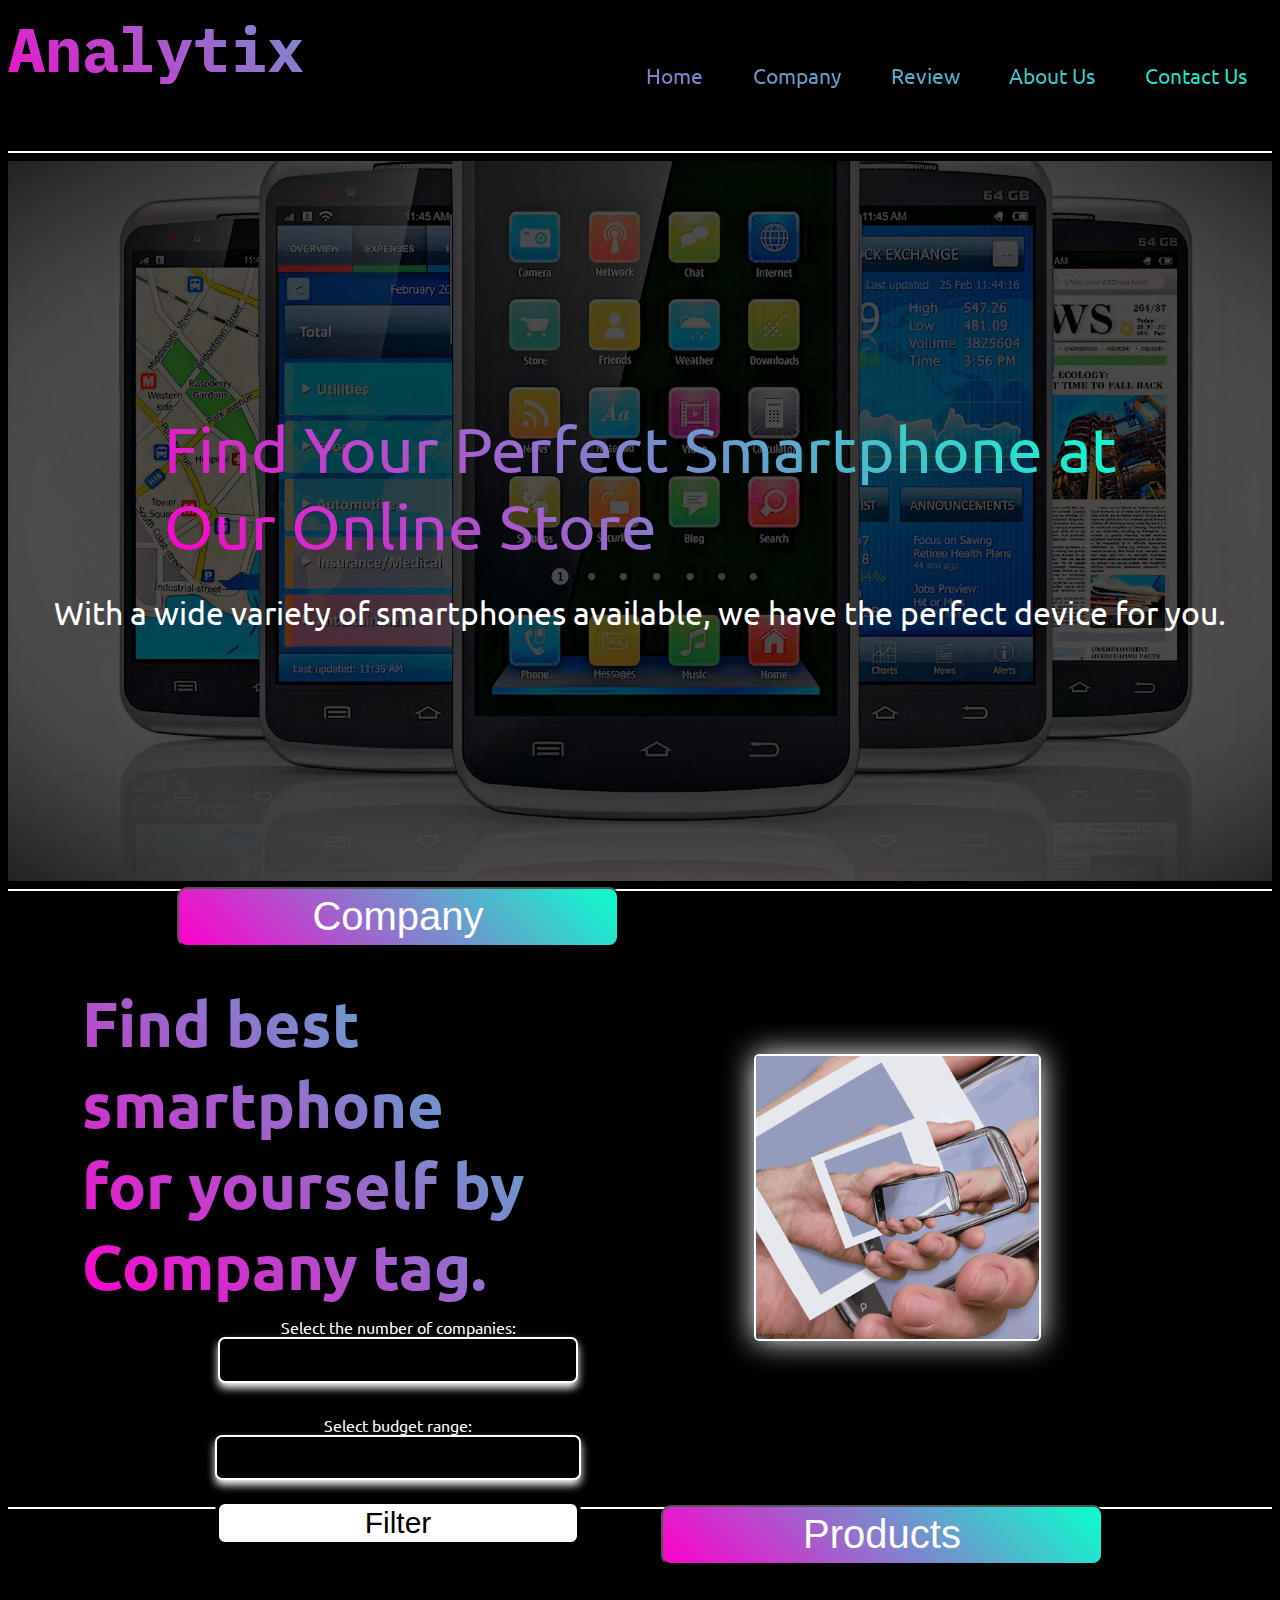
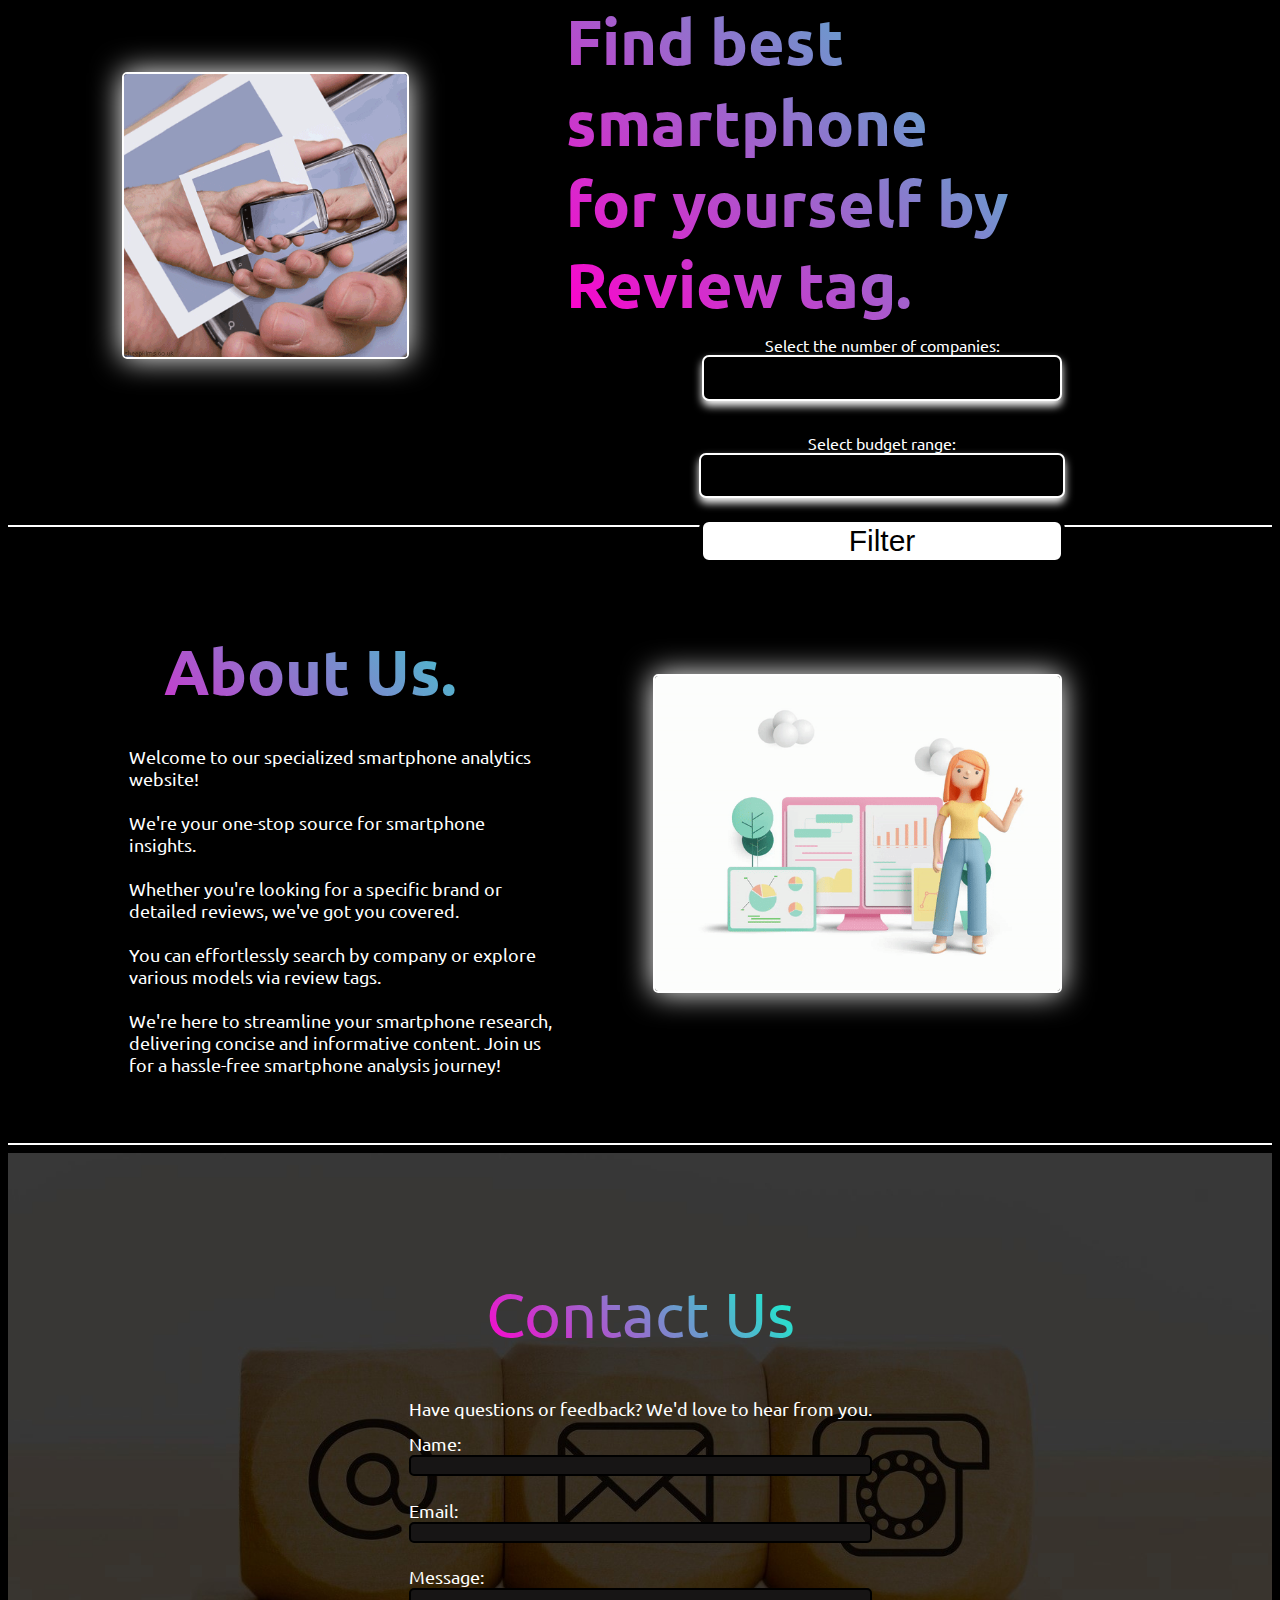
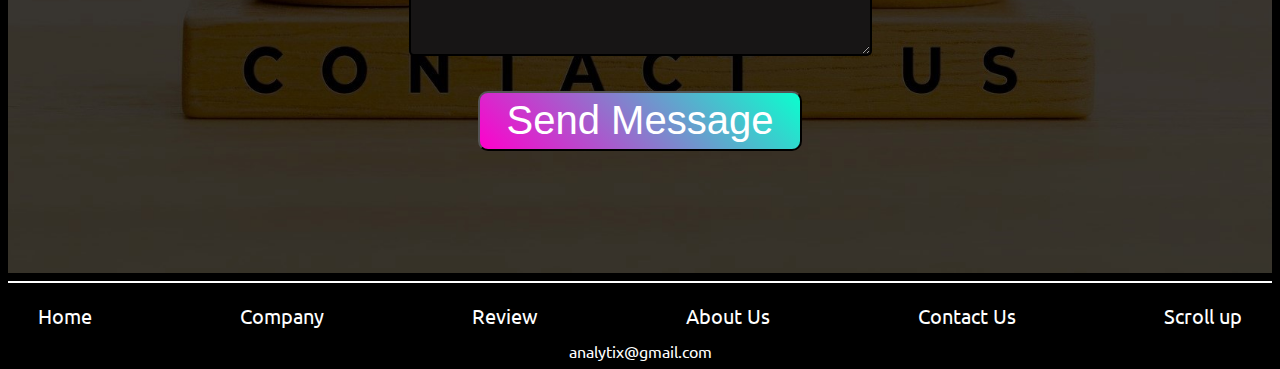
<file: index.html>
<!DOCTYPE html>
<html lang="en">
<head>
    <meta charset="UTF-8">
    <meta name="viewport" content="width=device-width, initial-scale=1.0">
    <title>Data Analytics Website</title>
    <link rel="preconnect" href="https://fonts.googleapis.com">
    <link rel="preconnect" href="https://fonts.gstatic.com" crossorigin>
    <link href="https://fonts.googleapis.com/css2?family=Lobster&display=swap" rel="stylesheet">
    <link rel="preconnect" href="https://fonts.googleapis.com">
<link rel="preconnect" href="https://fonts.gstatic.com" crossorigin>
<link href="https://fonts.googleapis.com/css2?family=Lobster&family=Ubuntu:wght@300&display=swap" rel="stylesheet">
<link rel="preconnect" href="https://fonts.googleapis.com">
<link rel="preconnect" href="https://fonts.gstatic.com" crossorigin>
<link href="https://fonts.googleapis.com/css2?family=IBM+Plex+Mono:wght@600&family=Lobster&family=Ubuntu:wght@300&display=swap" rel="stylesheet">
    <link href="output.css" rel="stylesheet">
    <script>
        function focusAboutSection() {
            var section = document.getElementById("ab");
            section.scrollIntoView({ behavior: "smooth" });
        }
        function focusHomeSection() {
            var section = document.getElementById("homesection");
            section.scrollIntoView({ behavior: "smooth" });
        }
        function focusContactUsSection() {
            var section = document.getElementById("contactsection");
            section.scrollIntoView({ behavior: "smooth" });
        }
        function focusCompanySection() {
            var section = document.getElementById("companysection");
            section.scrollIntoView({ behavior: "smooth" });
        }
        function focusReviewSection() {
            var section = document.getElementById("reviewsection");
            section.scrollIntoView({ behavior: "smooth" });
        }
    </script>
    <!-- <style>
        body {
            font-family: Arial, sans-serif;
            text-align: center;
        }

        h1 {
            font-size: 24px;
            margin-top: 20px;
        }

        button {
            font-size: 18px;
            padding: 10px 20px;
            margin: 10px;
            background-color: #007BFF;
            color: white;
            border: none;
            border-radius: 5px;
            cursor: pointer;
        }

        button:hover {
            background-color: #0056b3;
        }
    </style> -->
</head>
<body >
    <div class="gradient-text">
        <div class="s1">
        <nav class="navbar">
            <a href="" class="mnhd">Analytix</a>
            <div class="ht">
                <a href="#" onclick="focusHomeSection()"class="anc">Home</a>
                <a href="#" onclick="focusCompanySection()"class="anc">Company</a>
                <a href="#" onclick="focusReviewSection()"class="anc">Review</a>
                <a href="#" onclick="focusAboutSection()"class="anc">About Us</a>
                <a href="#" onclick="focusContactUsSection()"class="anc">Contact Us</a>
            </div>
        </nav>
 


        <hr class="line">


        <div>
        <div class="slider" id="homesection">
            <span id="head">Find Your Perfect Smartphone at <br> Our Online Store </span>

<span id="con">With a wide variety of smartphones available, we have the perfect device for you.</span>
                <div class="imgslider" >

                </div>
        </div>
    </div>
</div>
   <hr class="line">




        <div class="company" id="companysection">
            <div class="text">
                <button class="btn t" id="b1" onclick="window.location">Company</button>
            <div class="hd t ">Find best smartphone <br> for yourself by <br> Company tag.</div>
            <!-- <div class="ct t">
                Get the smartphone that best
                <br> suits your company filter
            </div> -->
            <form action="/filter2" method="post"  class="formcompany">
                <label class="forminput" for="n">Select the number of companies:</label>
                <input class="forminput inp1" type="number" id="n" name="n" min="1" max="15" required>
                <br>
                <label class="forminput" for="budget">Select budget range:</label>
                <select class="forminput" id="budget" name="budget">
                    <option value="1000-10000">₹1000-10000</option>
                    <option value="10000-20000">₹10000-20000</option>
                    <option value="20000-30000">₹20000-30000</option>
                    <option value="30000-40000">₹30000-40000</option>
                    <option value="40000-50000">₹40000-50000</option>
                    <option value="50000-60000">₹50000-60000</option>
                    <!-- Add more budget options as needed -->
                </select>
                <br>
                <input class="forminput formbtn " type="submit" value="Filter">
            </form>
            
        </div>
        <figure class="image">
            <img  class="im" src="giphy.gif" alt="">
        </figure>

        </div>

        <hr class="line">


        <div class="company" id="reviewsection">
            <figure class="image">
                <img  class="im" src="giphy.gif" alt="">
            </figure>
            <div class="text">
                <button class="btn t"  id="b1" onclick="window.location">Products</button>
            <div class="hd t ">Find best smartphone <br> for yourself by <br> Review tag.</div>
            <!-- <div class="ct t">
                Get the smartphone that best
                <br> suits your Review filter
            </div> -->
            <form action="/filter2" method="post"  class="formcompany">
                <label class="forminput" for="n">Select the number of companies:</label>
                <input class="forminput inp1" type="number" id="n" name="n" min="1" max="15" required>
                <br>
                <label class="forminput" for="budget">Select budget range:</label>
                <select class="forminput" id="budget" name="budget">
                    <option value="1000-10000">₹1000-10000</option>
                    <option value="10000-20000">₹10000-20000</option>
                    <option value="20000-30000">₹20000-30000</option>
                    <option value="30000-40000">₹30000-40000</option>
                    <option value="40000-50000">₹40000-50000</option>
                    <option value="50000-60000">₹50000-60000</option>
                    <!-- Add more budget options as needed -->
                </select>
                <br>
                <input class="forminput formbtn " type="submit" value="Filter">
            </form>
            
            
        </div>
        


        </div>
        <hr class="line">


        <div class="company" id="ab">
            <div class="text">
                <div class="hd t ">About Us.</div>
                <div class="ct t" id="abttext">
                    Welcome to our specialized smartphone analytics website! <br>
                    <br> We're your one-stop source for smartphone insights. <br><br>Whether you're looking for a specific brand or detailed reviews, we've got you covered. <br><br>You can effortlessly search by company or explore various models via review tags. <br> <br>We're here to streamline your smartphone research, delivering concise and informative content. Join us for a hassle-free smartphone analysis journey!
                </div>
                
            </div>
            <figure class="image">
                <img  class="im" id="abt"  src="about.gif" alt="">
            </figure>
            
        


        </div>
        <hr class="line">

        <div>
            <div class="slider" id="contactsection">
                <span id="head2" >Contact Us</span>
                    <div class="contactus">
                        <p class="contacttext">Have questions or feedback? We'd love to hear from you.</p>

    <form class="contact-form">
      <label for="name">Name:</label>
      <input class="inp" type="text" id="name" name="name" required />

      <label for="email">Email:</label>
      <input  class="inp" type="email" id="email" name="email" required />

      <label for="message">Message:</label>
      <textarea  class="inp"id="message" name="message" rows="4" required></textarea>

      <button type="submit" class="btn cusbtn t" id="b1">Send Message</button>
    </form>
                    </div>
                    <div class="imgslider" >
    
                    </div>
            </div>
        </div>
    </div>
        <hr class="line">
        
        <div class="ft">
            <a href="#" onclick="focusHomeSection()"class="ancc">Home</a>
            <a href="#" onclick="focusCompanySection()"class="ancc">Company</a>
            <a href="#" onclick="focusReviewSection()"class="ancc">Review</a>
            <a href="#" onclick="focusAboutSection()"class="ancc">About Us</a>
            <a href="#" onclick="focusContactUsSection()"class="ancc">Contact Us</a>
            <a href="#" onclick="focusContactUsSection()"class="ancc">Scroll up </a>
        </div>
        <!-- <hr class="line"> -->
        <div class="name">
            analytix@gmail.com 
        </div>
</div>
</body>
</html>
</file>
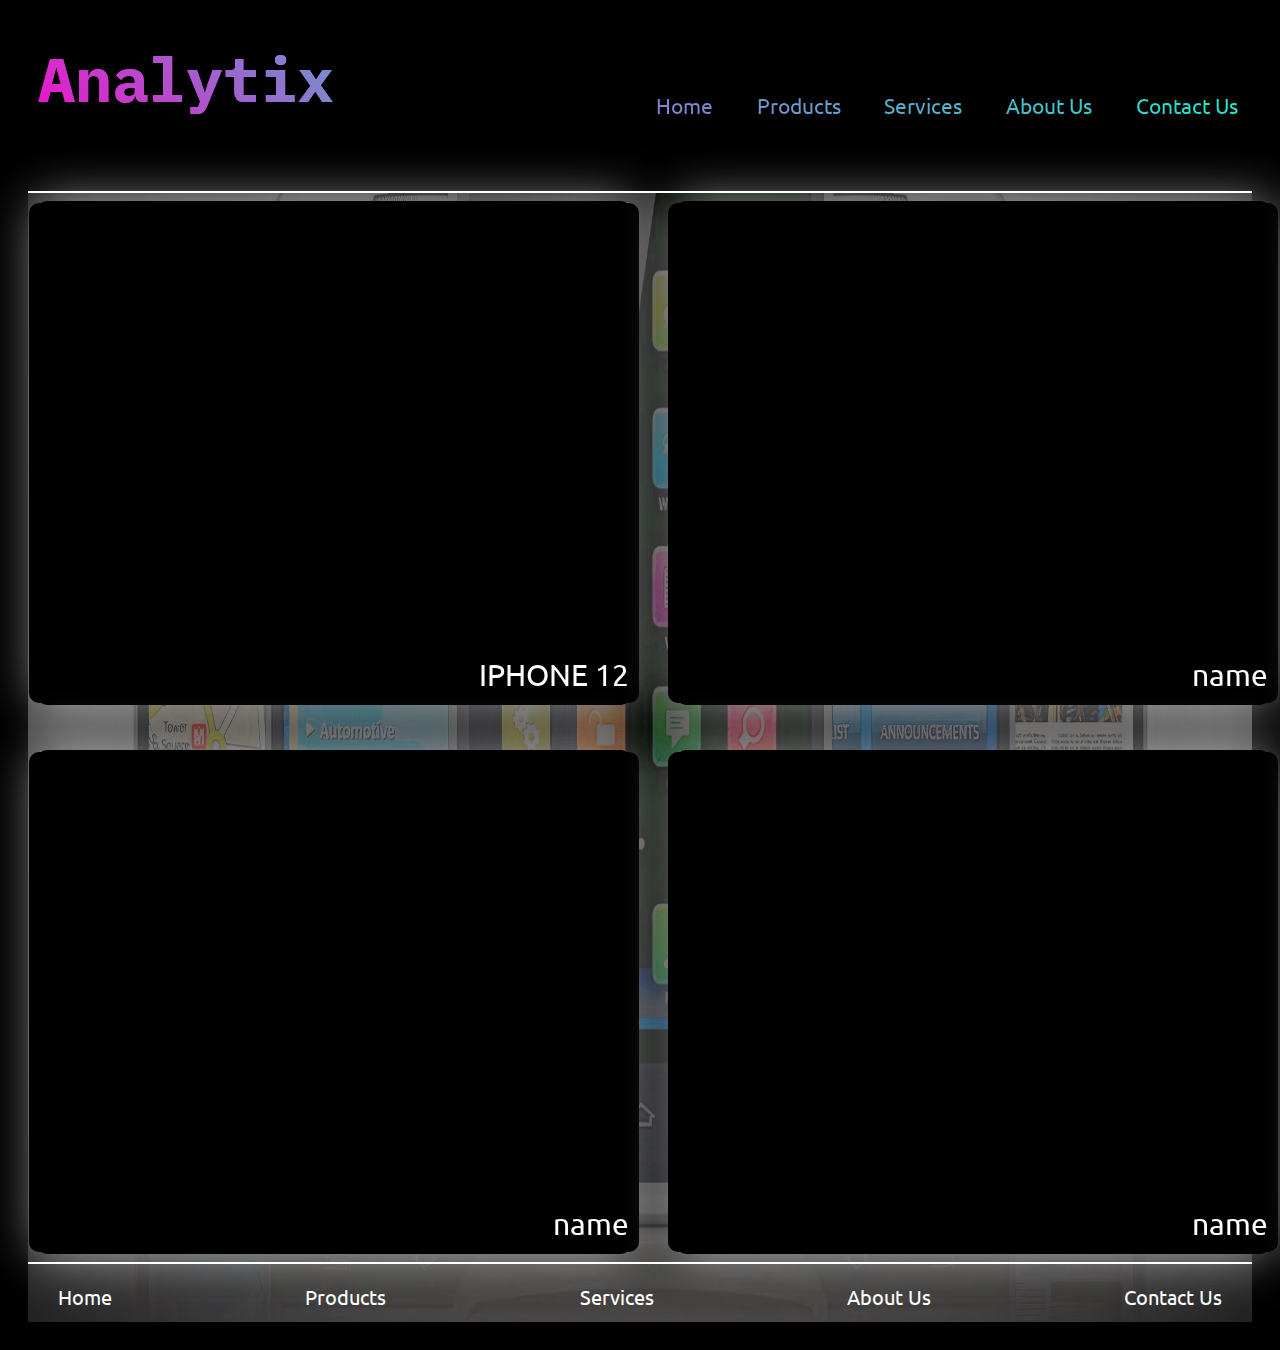
<file: results.html>
<!DOCTYPE html>
<html lang="en">
<head>
    <meta charset="UTF-8">
    <meta name="viewport" content="width=device-width, initial-scale=1.0">
    <title>Data Analytics Website</title>
    <link rel="preconnect" href="https://fonts.googleapis.com">
    <link rel="preconnect" href="https://fonts.gstatic.com" crossorigin>
    <link href="https://fonts.googleapis.com/css2?family=Lobster&display=swap" rel="stylesheet">
    <link rel="preconnect" href="https://fonts.googleapis.com">
<link rel="preconnect" href="https://fonts.gstatic.com" crossorigin>
<link href="https://fonts.googleapis.com/css2?family=Lobster&family=Ubuntu:wght@300&display=swap" rel="stylesheet">
<link rel="preconnect" href="https://fonts.googleapis.com">
<link rel="preconnect" href="https://fonts.gstatic.com" crossorigin>
<link href="https://fonts.googleapis.com/css2?family=IBM+Plex+Mono:wght@600&family=Lobster&family=Ubuntu:wght@300&display=swap" rel="stylesheet">
    <link href="output.css" rel="stylesheet">
    <link href="output2.css" rel="stylesheet">
    <script>
        function focusAboutSection() {
            var section = document.getElementById("ab");
            section.scrollIntoView({ behavior: "smooth" });
        }
        function focusHomeSection() {
            var section = document.getElementById("homesection");
            section.scrollIntoView({ behavior: "smooth" });
        }
        function focusContactUsSection() {
            var section = document.getElementById("contactsection");
            section.scrollIntoView({ behavior: "smooth" });
        }
    </script>
    <!-- <style>
        body {
            font-family: Arial, sans-serif;
            text-align: center;
        }

        h1 {
            font-size: 24px;
            margin-top: 20px;
        }

        button {
            font-size: 18px;
            padding: 10px 20px;
            margin: 10px;
            background-color: #007BFF;
            color: white;
            border: none;
            border-radius: 5px;
            cursor: pointer;
        }

        button:hover {
            background-color: #0056b3;
        }
    </style> -->
</head>
<body >
    <div class="gradient-text">
        <div class="s1">
        <nav class="navbar">
            <a href="" class="mnhd">Analytix</a>
            <div class="ht">
                <a href="#" onclick="focusHomeSection()"class="anc">Home</a>
                <a href="" onclick="focusSection()"class="anc">Products</a>
                <a href="" onclick="focusSection()"class="anc">Services</a>
                <a href="#" onclick="focusAboutSection()"class="anc">About Us</a>
                <a href="#" onclick="focusContactUsSection()"class="anc">Contact Us</a>
            </div>
        </nav>
    </div>

    <div class="fullbody">
        <hr class="line">

        <div class="card-container">
            <div class="card">
                <div class="card-front">
                    <div class="name">
                      IPHONE 12
                    </div>
                </div>
                <div class="card-back">
                    <p>Description</p>
                    <p>Review</p>
                    <p>Price</p>
                </div>
            </div>
            <div class="card">
              <div class="card-front">
                  <div class="name">
                    name
                  </div>
              </div>
              <div class="card-back">
                  <p>Description</p>
                  <p>Review</p>
                  <p>Price</p>
              </div>
          </div>
          <div class="card">
            <div class="card-front">
                <div class="name">
                  name
                </div>
            </div>
            <div class="card-back">
                <p>Description</p>
                <p>Review</p>
                <p>Price</p>
            </div>
        </div>
        <div class="card">
          <div class="card-front">
              <div class="name">
                name
              </div>
          </div>
          <div class ="card-back">
              <p>Description</p>
              <p>Review</p>
              <p>Price</p>
          </div>
      </div>
      <div class="card">
        <div class="card-front">
            <div class="name">
              name
            </div>
        </div>
        <div class ="card-back">
            <p>Description</p>
            <p>Review</p>
            <p>Price</p>
        </div>
    </div>
    <div class="card">
      <div class="card-front">
          <div class="name">
            name
          </div>
      </div>
      <div class ="card-back">
          <p>Description</p>
          <p>Review</p>
          <p>Price</p>
      </div>
    </div>
        </div>
<hr class="line">
        
<div class="ft">
    <a href="#"  onclick="focusHomeSection()" class="ancc">Home</a>
    <a href="#"onclick="focusProductsSection()" class="ancc">Products</a>
    <a href="#" onclick="focusSection()"class="ancc">Services</a>
    <a href="#" onclick="focusAboutSection()" class="ancc">About Us</a>
    <a href="#" onclick="focusContactUsSection()" class="ancc">Contact Us</a>
</div>
<!-- <hr class="line">
<div class="name">
    analytix@gmail.com 
</div> -->
</div>
</body>
</html>
</file>
<file: output.css>
body{
  background: black;
  font-family: 'Lobster', cursive;
  font-family: 'Lobster', sans-serif;
font-family: 'Ubuntu', sans-serif;
}

.btn:hover{
  
  border:2px solid white ;
}
.line{
  
  color:gray;
  border:1.5px solid white;
}
.navbar{
  
  color: transparent;  
  background-image: linear-gradient(45deg, #ff00cc, #0affce);
  -webkit-background-clip: text;
  background-clip: text;
  -webkit-text-fill-color: transparent;
  display: flex;
  height: 15vh;
  width: 100%;
  justify-content: space-between;
  align-items: center;
  font-size: 130%;
  
}
.s1{
  background-color: black;
}
.ht{
  margin-right: 2%;
  margin-left: 3%;
  width:100%;
  height:100%;
  display:flex;
  flex-wrap: wrap;
  justify-content: space-between;
  align-items: center;

}
.anc:hover:hover{
  transition-duration: 1000;
  display:flex;
  align-items: center;
  justify-content: center;
  width: 115px;
  height:40px;
  border:2px solid white;
  border-radius: 2px;;
}
.mnhd{
  font-family: 'IBM Plex Mono', monospace; 
  width: 100%;
  height:100%;
  color: transparent;  
  background-image: linear-gradient(45deg, #ff00cc, #0affce);
  -webkit-background-clip: text;
  background-clip: text;
  -webkit-text-fill-color: transparent;
  font-size: 300%;
  font-weight:900;}
.hd{
  width: 100%;
  height:100%;
  color: transparent;  
  background-image: linear-gradient(45deg, #ff00cc, #0affce);
  -webkit-background-clip: text;
  background-clip: text;
  -webkit-text-fill-color: transparent;
}
.ct{
  color: white;
  font-size: 5vh;
  margin-left: -7%;
  text-shadow: 
  -2px -2px 0 #000,   
  2px -2px 0 #000,    
  -1px 1px 0 #000,   
  1px 1px 0 #000;    
}
.company{
  height: 600px;
  width: 100%;
}
.text{
width:50%;
display: flex;
flex-direction: column;
align-items: center;
justify-content: center;

}
.hd{
  font-size:7vh;
  font-weight: bolder;
width:100%;
height: 100%;
display: flex;
align-items:start;
justify-content:center;
}
#b1{
  font-size: 40px;;
  width:70%;
  height:60px;
  border-radius: 10px;
  color:white;
  background-image: linear-gradient(45deg, #ff00cc, #0affce);
  /* display: flex; */
/* align-items: center; */
/* justify-items: center; */
}
.company{
  display: flex;
  flex-wrap: nowrap;
  align-items: center;
  justify-content: center;

}
.im{
  width: 70%;
  height:70%;
  border:2px solid white;
  border-radius: 5px;
    box-shadow: 0 0 30px rgba(255, 255, 255, 1);

}
.t{
  margin-top:35px;

}
.slider{
  
  width: 100%;
  height: 80vh;
  display: flex;
  flex-direction: column;
  align-items: center;
  justify-content: center;
  background-image: url("i1.jpg");
  background-size: cover;
  position: relative;
  z-index: 1;
  font-size:4rem;
  color: white;

}
#head{ 
  color: transparent;  
  background-image: linear-gradient(45deg, #ff00cc, #0affce);
  -webkit-background-clip: text;
  background-clip: text;
  -webkit-text-fill-color: transparent;
}
#con{
  margin-top: 30px;;
  font-size: 2rem;
}
.textt{
  color:white;
  width: 80%;
  height: 80%;
  font-size:xx-large;
  position: relative;
  z-index: 2;
}

.ft{
  text-decoration: none;
  height:50px;

  display:flex;
  flex-wrap: wrap;
  font-size: 20px;
  justify-content: space-between;
  align-items: center;  
  color: white;   
}
.ancc{
  padding-left: 30px;
  padding-right: 30px;;
color: white;
text-decoration: none;
}
.name{
  display: flex;
  align-items: center;
  justify-content: center;
  color: white;
  text-shadow: 
  -1px -1px 0 #000,   
  1px -1px 0 #000,    
  -1px 1px 0 #000,    
  1px 1px 0 #000;    

}
#abttext{
  margin-left: 10%;
  font-size: large;
  width: 70%;
  height: 100%;
}
#head2{ 
  color: transparent;  
  background-image: linear-gradient(45deg, #ff00cc, #0affce);
  -webkit-background-clip: text;
  background-clip: text;
  -webkit-text-fill-color: transparent;
  font-size: 7vh;
}
.contactus{
  font-size: large;
}
form{
  caret-color: white;
  display: flex;
  flex-direction: column;
}
label{
  margin-top: 5%;
}
.contacttext{
  margin-top: 10%;
  margin-bottom: -2%;
}
.inp{
  background-color: rgb(23, 21, 21);
  border-radius: 5px;
}
input,textarea{
  border:2px solid black;
}
input:hover{
  border:1px solid white;
}
textarea:hover{
  border:1px solid white;
}
.cusbtn{
  margin-left: 15%;
}
#contactsection{
  background-image: url("contactus.jpg");
  background-size: cover;
}
@media (max-width: 768px) {
  .navbar {
      flex-direction: column;
      height: auto;
  }

  .navbar a {
      margin: 10px 0;
  }

  .slider {
      height: 60vh;
  }
  
  .slider #head {
      font-size: 3rem;
  }
  
  .slider #con {
      font-size: 1.5rem;
  }

  .company {
      flex-direction: column;
      height: auto;
  }
  
  .company .text, .company .image {
      width: 100%;
      text-align: center;
  }

  .company .im {
      width: 100%;
      height: auto;
  }

  .text, .hd {
      font-size: 3vh;
  }

  #b1 {
      font-size: 16px;
      width: 80%;
      height: 40px;
  }

  .company .im {
      width: 80%;
      height: auto;
  }

  .contacttext {
      font-size: 1rem;
  }

  .inp, textarea {
      width: 100%;
  }

  .cusbtn {
      margin-left: 0;
  }

  #contactsection {
      height: 100vh;
  }
}
section{
color: white;
}
.formcompany{
  color: white;
  display:flex; 
  align-items: center;
/* background-color: yellow; */
}
select{
  /* margin-top: -%; */
  caret-color: white;
  background-color: black;
  width: 156%;
  height: 2.8rem;
  border: 2px solid white;
  border-radius:7px;
  box-shadow: 0px 5px 9px 0px white; /* horizontal-offset vertical-offset blur spread color */
  
  
}
.inp1{
  border: 2px solid white;
  border-radius:7px;
  color: white;
  background-color: black;
  width: 150%;
  height:2.5rem;
  box-shadow: 0px 5px 9px 0px white; /* horizontal-offset vertical-offset blur spread color */
  
}
option{
  background-color: white;
  border: 2px solid white;
  border-radius:7px;
}
.formbtn{
  font-size: 30px;
  width:156%;
  height:2.9rem;
  background-color: white;
  border: 4px solid black;
  border-radius:10px;
  color: black;

}
.formbtn:hover{
  background-color: black;
  color:white;
}
select:hover{
  transform :scale(1.05);
}
.inp1:hover{
  transform :scale(1.05);
}
</file>
<file: output2.css>
body{
    background-image: url(https://images.bhaskarassets.com/web2images/521/2023/08/13/comp-1-12_1691916148.gif);
    background-size: 100% 100%;
}
.gradient-text {
    background-color: #000;
    color: #fff;
    padding: 20px;
}

.navbar {
    display: flex;
    justify-content: space-between;
    align-items: center;
    padding: 10px;
}
.ht {
    display: flex;
    gap: 20px;
}

.line {
    border: 1px solid #fff;
}

section {
    margin: 20px;
}

h1 {
    font-size: 24px;
    margin: 10px 0;
}
/* 
table {
    background-color:black;
    width: 100vh;
    border-collapse: collapse;
    margin-top: 5%;
    display: flex;
    width:100%;
    justify-content: center ;
    align-items: center;
    /* padding-left: 40;; */
    

tr{
    width: 100%;
}
th {
    background-color: #000;
    color: #fff;
    padding: 10px;
}

td {
    /* ma: 20px; */
    padding: 10px;
    background-color: #fff;
    color: #000;
}
tr{
    
    padding-top: 100%;
    
}
td{
    width: 100%;
    margin-left: 200%;
    padding-top: 10%;
} */

.ft {
    background-color: #000;
    padding: 10px;
}

.ancc {
    text-decoration: none;
    color: #fff;
}

.name {
    background-color: #000;
    color: #fff;
    padding: 10px;
}

.vertical-line {
    width: 2px; /* Adjust the width of the vertical line as needed */
    height: 100%;
    
    border-left: 2px solid white;
}
.item{
    /* margin-left: 5%; */
    width: 95%;
    
    color: black;
    gap: 5%;
    background-color: rgb(235, 234, 234);
    box-shadow: 0 0 10px rgba(255, 255, 255, 0.5);
    border: 5px solid white;
    border-radius: 0.5%;
    border-left: 650%;
    margin-bottom:5% ;
    display: flex;  
    justify-content: space-between;
    align-items: center;
}
    .item:hover{
        transform: scale(1.02);
    }

.imgf{
    border-radius: 2%;
    margin: 5% 5%;
    width: 80%;
    height:400px;
    margin-right: -20%;
}
.imagef{
    margin-right: -10%;
}
.results_item{
    margin:10% 0px;
    margin-top: -0.1%;
    width: 100%;
    height: 100;
    /* display: flex;
    flex-direction: column;
    justify-content: center;
    align-items: center; */
    display: grid;
  grid-template-columns: repeat(2, 1fr); /* Display three items per row */
  gap: 10px; /* Gap between items */
    background-color: transparent   ;
}
.s1{
    background-color: black;
}
.fullbody{
    background-image: url("i1.jpg");
    background-size: 100% 100%; 
}
 .item1{
        /* margin-left: 5%; */
        color: black;
        gap: 5%;
        background-color: transparent;
        border-radius: 0.5%;
        border-left: 650%;
        margin-bottom:5% ;
        display: flex; 
        flex-direction: column; 
        justify-content:space-between;
        align-items: center;
        margin:5% 0%;
    }
    .itc{
        margin:15% 0%;
    }
    .des{
        overflow: scroll;
    }




    
      .card-container {
        perspective: 1000px;
        display: flex;
        flex-wrap: wrap;
        gap: 45px;
        justify-content: center;
        width: 210vh;
      }
      .card {
        background-color: white;
        width: calc(33.33% - 40px);
        height:500px;
        transform-style: preserve-3d;
        transition: transform 0.5s;
        border: 2px solid black;
        box-shadow: 0 0 50px rgba(255, 255, 255, 0.6); 
        border-radius:10px;
      }
      .card:hover {
        transform: rotateY(180deg);
      }
      .card-front, .card-back {
        width: 100%;
        height: 100%;
        position: absolute;
        backface-visibility: hidden;
      }
      .card-front {
        background-color: white;
        display: flex;
        border-radius:10px;
        flex-direction: column;
        justify-content: center;
        align-items: center;
      }
      .card-back {
        background:black;
        transform: rotateY(180deg);
        display: flex;
        flex-direction: column;
        justify-content: center;
        align-items: center;
        border-radius:10px;
      }
      .name {
        background-image: url("https://rukminim2.flixcart.com/image/832/832/kg8avm80/mobile/j/f/9/apple-iphone-12-dummyapplefsn-original-imafwg8dkyh2zgrh.jpeg?q=70");
        background-size: cover;
        background-position: center center;
        width: 100%;
        height: 100%;
        display: flex;
        justify-content: end;
        align-items: end;
        font-size:30px;
        border-radius:10px;
      }
      img {
        max-width: 100%;
        max-height: 50%;
        object-fit: cover;
      }
</file>
